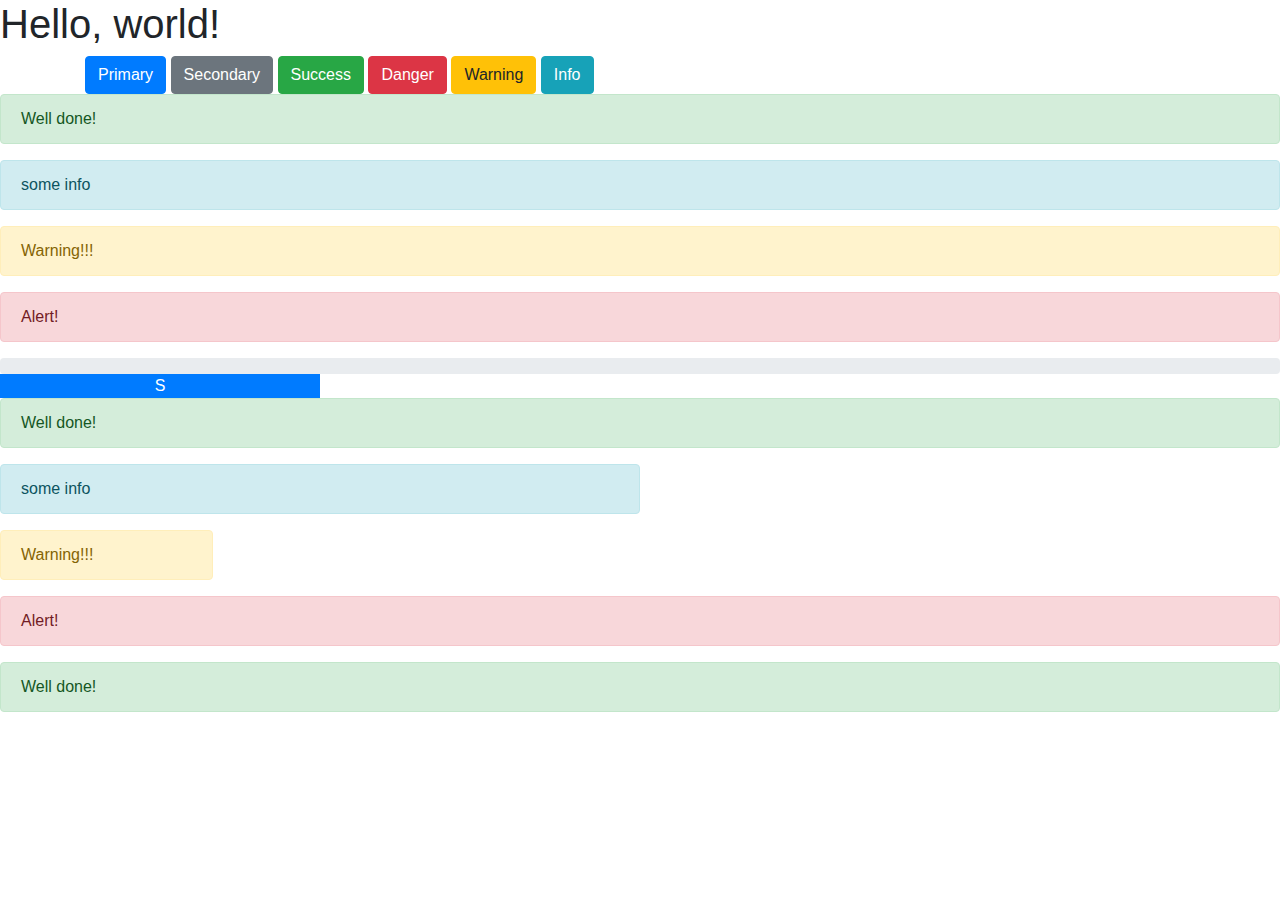
<file: index.html>
<!DOCTYPE html>
<html>
    <head>
        <meta charset="utf-8">
        <meta http-equiv="X-UA-Compatible" content="IE=edge">
        <meta name="viewport" content="width=device-width, initial-scale=1">
        <!-- The above 3 meta tags *must* come first in the head; any other head content must come *after* these tags -->
        <title>Bootstrap 101 Template</title>

        <!-- Bootstrap CSS -->
        <link href="css/bootstrap.css" rel="stylesheet">
        <script src="https://ajax.googleapis.com/ajax/libs/jquery/1.11.2/jquery.min.js"></script>
        <script src="js/bootstrap.js"></script>
    </head>

    <body>
        <h1>Hello, world!</h1>
        <div class="container"/>
        <button type="button" class="btn btn-primary">Primary</button>
      <button type="button" class="btn btn-secondary">Secondary</button>
      <button type="button" class="btn btn-success">Success</button>
      <button type="button" class="btn btn-danger">Danger</button>
      <button type="button" class="btn btn-warning">Warning</button>
      <button type="button" class="btn btn-info">Info</button>
      </div>

      <div class="alert alert-success" role="alert">Well done!</div>
      <div class="alert alert-info" role="alert">some info</div>
      <div class="alert alert-warning" role="alert">Warning!!!</div>
      <div class="alert alert-danger" role="alert">Alert!</div>
      <div class="progress"></div>
      <div class="progress-bar" role="progressbar" style="width: 25%;" aria-valuenow="25" aria-valuemin="0" aria-valuemax="100">S</div>
      <div class="row"></div>

      <div class="alert alert-success col-12" role="alert">Well done!</div>
      <div class="alert alert-info col-6"  offset-3 role="alert">some info</div>
      <div class="alert alert-warning col-2" role="alert">Warning!!!</div>
      <div class="alert alert-danger" role="alert">Alert!</div>

      <div class="alert alert-success col-12" role="alert">Well done!</div>
    </body>
</html>
</file>
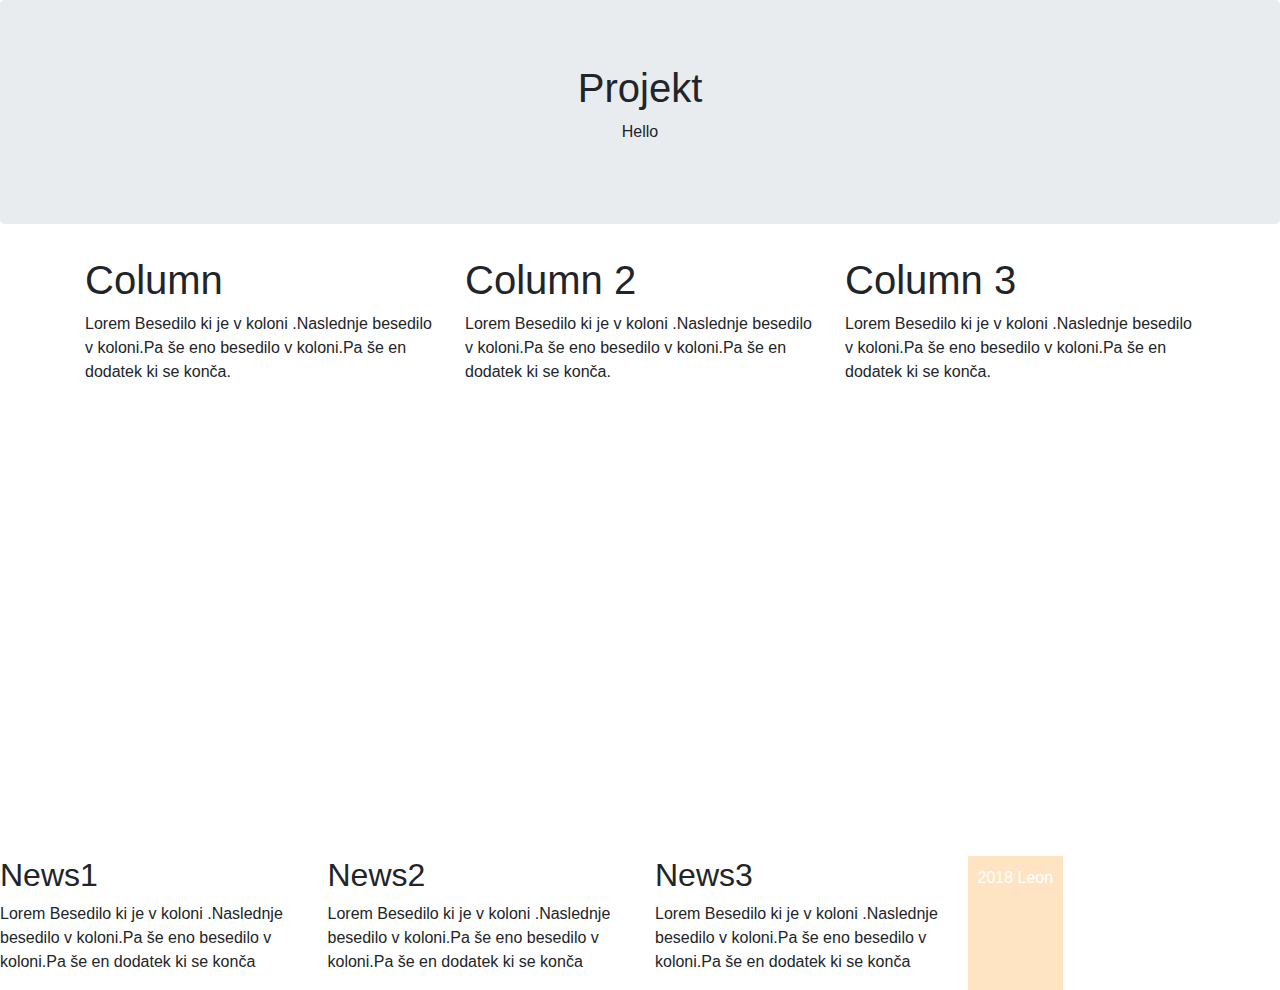
<file: bootsrap page.html>
<!doctype html>
<html lang="en">
<head>
  <!-- Required meta tags -->
  <meta charset="utf-8">
  <meta name="viewport" content="width=device-width, initial-scale=1, shrink-to-fit=no">

  <!-- Bootstrap CSS -->
  <link rel="stylesheet" href="https://maxcdn.bootstrapcdn.com/bootstrap/4.0.0/css/bootstrap.min.css" integrity="sha384-Gn5384xqQ1aoWXA+058RXPxPg6fy4IWvTNh0E263XmFcJlSAwiGgFAW/dAiS6JXm" crossorigin="anonymous">
  <link rel="stylesheet" href="boot.css"/>
  <title>Bootstrap</title>
</head>
<body>







  <div class="jumbotron text-center">
    <h1>Projekt</h1>
    <p>Hello</p>
  </div>
  <div class="container ">
  <div class="row">
  <div class="col-4">
  <h1>Column</h1>
  <p>Lorem Besedilo ki je v koloni .Naslednje besedilo v koloni.Pa še eno besedilo v koloni.Pa še en dodatek ki se konča. </p>
</div>
  <div class="col-4">
  <h1>Column 2</h1>
    <p>Lorem Besedilo ki je v koloni .Naslednje besedilo v koloni.Pa še eno besedilo v koloni.Pa še en dodatek ki se konča. </p>
  </div>
    <div class="col-4">
    <h1>Column 3</h1>
      <p>Lorem Besedilo ki je v koloni .Naslednje besedilo v koloni.Pa še eno besedilo v koloni.Pa še en dodatek ki se konča. </p>
  </div>
</div>
</div>
<div class="row">

  <div class="col-3">
<h2>News1</h2>
<p>Lorem Besedilo ki je v koloni .Naslednje besedilo v koloni.Pa še eno besedilo v koloni.Pa še en dodatek ki se konča</p>
</div>
<div class="col-3">
<h2>News2</h2>
<p>Lorem Besedilo ki je v koloni .Naslednje besedilo v koloni.Pa še eno besedilo v koloni.Pa še en dodatek ki se konča</p>
</div>
<div class="col-3">
<h2>News3</h2>
<p>Lorem Besedilo ki je v koloni .Naslednje besedilo v koloni.Pa še eno besedilo v koloni.Pa še en dodatek ki se konča</p>
</div>
<footer>
<p>2018 Leon</p>
</footer>

  <!-- Optional JavaScript -->
  <!-- jQuery first, then Popper.js, then Bootstrap JS -->
  <script src="https://code.jquery.com/jquery-3.2.1.slim.min.js" integrity="sha384-KJ3o2DKtIkvYIK3UENzmM7KCkRr/rE9/Qpg6aAZGJwFDMVNA/GpGFF93hXpG5KkN" crossorigin="anonymous"></script>
  <script src="https://cdnjs.cloudflare.com/ajax/libs/popper.js/1.12.9/umd/popper.min.js" integrity="sha384-ApNbgh9B+Y1QKtv3Rn7W3mgPxhU9K/ScQsAP7hUibX39j7fakFPskvXusvfa0b4Q" crossorigin="anonymous"></script>
  <script src="https://maxcdn.bootstrapcdn.com/bootstrap/4.0.0/js/bootstrap.min.js" integrity="sha384-JZR6Spejh4U02d8jOt6vLEHfe/JQGiRRSQQxSfFWpi1MquVdAyjUar5+76PVCmYl" crossorigin="anonymous"></script>
</body>
</html>
</file>
<file: boot.css>
.container{
  height: 600px
}
.content{
margin top:20px;
}

footer{
  background-color: bisque;
  color: white;
  padding:10px;
}
</file>
